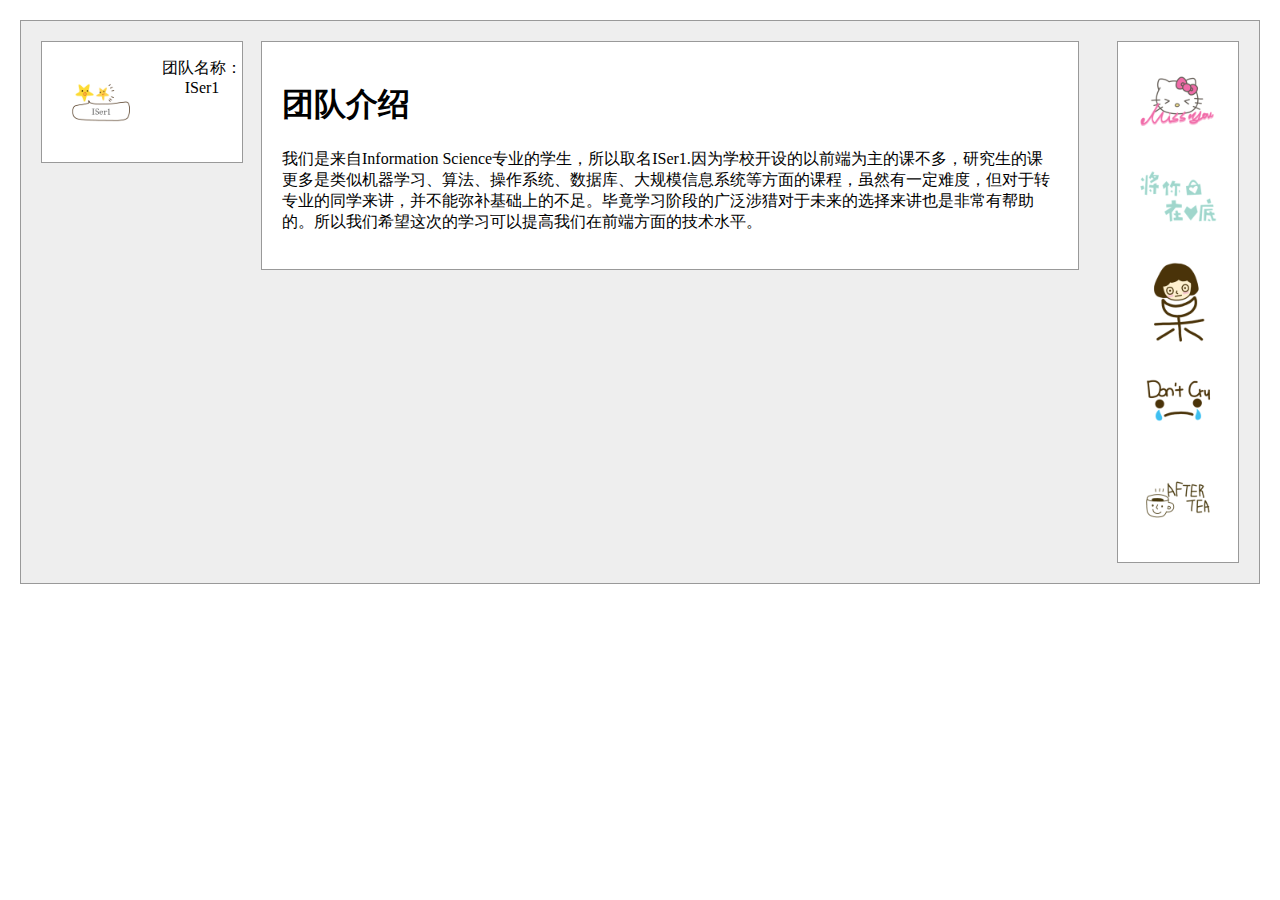
<file: task3/index.html>
<!DOCTYPE html>
<html>
<head>
	<meta charset="utf-8">
	<title>task3</title>
	<link rel="stylesheet" type="text/css" href="style.css">
</head>

<body>
	<div id="container" class = "clearfix">
		<div id="teamLogo" >
			<img src="img/ISer1_logo.jpg" />
			<p>团队名称：ISer1</p>
		</div>

		<div id="personalLogo">
			<img src="img/player1.png" />
			<img src="img/player2.png" />
			<img src="img/player3.png" />
			<img src="img/player4.png" />
			<img src="img/player5.png" />
		</div>
		
		<div id="introduction">
			<h1>团队介绍</h1>
			<p>我们是来自Information Science专业的学生，所以取名ISer1.因为学校开设的以前端为主的课不多，研究生的课更多是类似机器学习、算法、操作系统、数据库、大规模信息系统等方面的课程，虽然有一定难度，但对于转专业的同学来讲，并不能弥补基础上的不足。毕竟学习阶段的广泛涉猎对于未来的选择来讲也是非常有帮助的。所以我们希望这次的学习可以提高我们在前端方面的技术水平。</p>
		</div>

		

	</div>
</body>
</html>
</file>
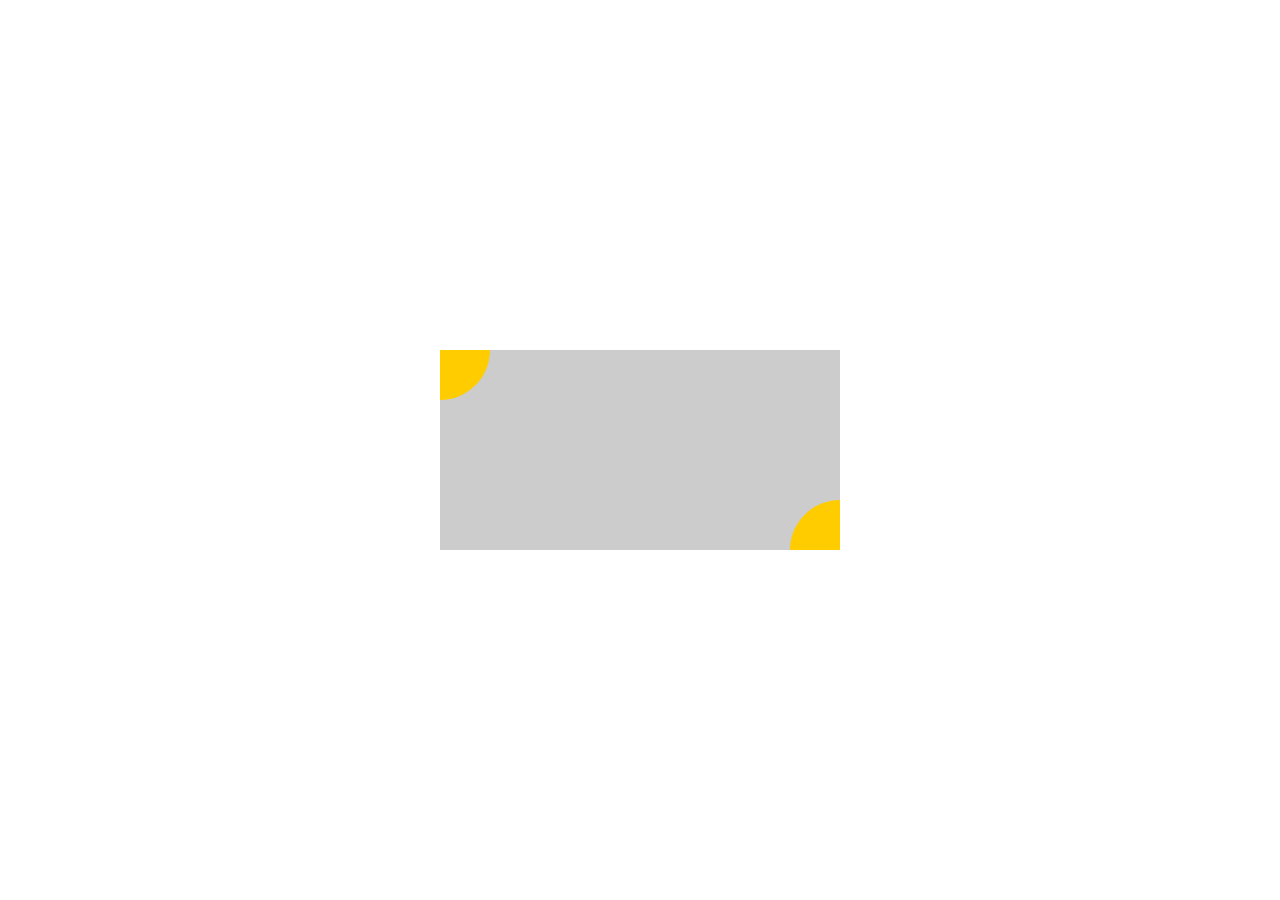
<file: task4/index.html>
<!DOCTYPE html>
<html>
<head>
	<title>task4_centering</title>
	<link rel="stylesheet" type="text/css" href="css/style.css" />
</head>

<body>
	<svg id="center_block">
		<circle cx="0" cy="0" r="50" fill="#fc0" />
		<circle cx="400" cy="200" r="50" fill="#fc0" />
	</svg>
</body>

</html>
</file>
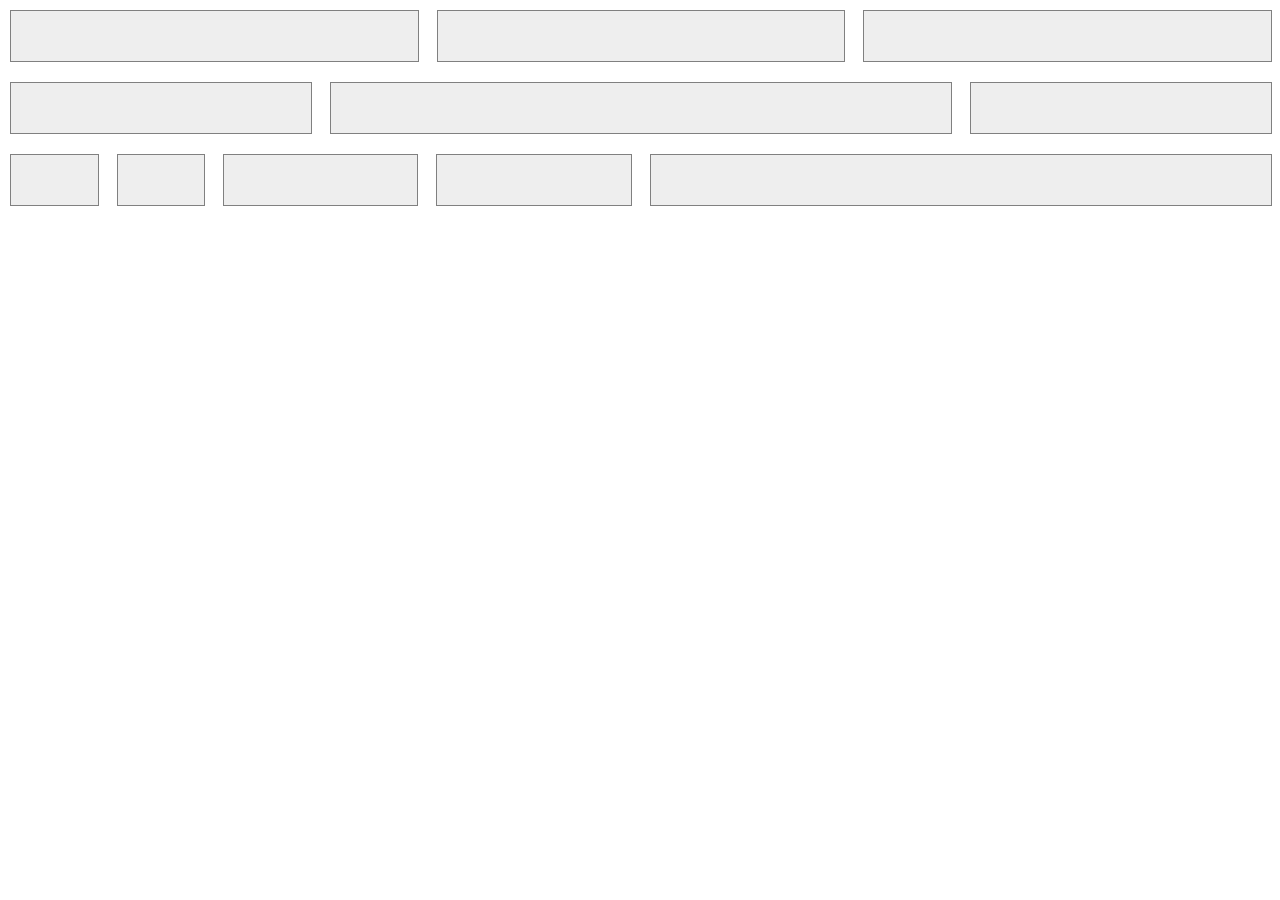
<file: task8/index.html>
<!DOCTYPE html>
<html lang="en">
<head>
	<meta charset="utf-8" />
	<title>task8</title>
	<link rel="stylesheet" type="text/css" href="css/style.css">
</head>
<body>
	<div class="grid-container">
		<div class="row">
			<div class="col-l-4 col-s-6">
				<div class="inner"></div>
			</div>
			<div class="col-l-4 col-s-6">
				<div class="inner"></div>
			</div>
			<div class="col-l-4">
				<div class="inner"></div>
			</div>
		</div>

		<div class="row">
			<div class="col-l-3 col-s-12">
				<div class="inner"></div>
			</div>
			<div class="col-l-6">
				<div class="inner"></div>
			</div>
			<div class="col-l-3">
				<div class="inner"></div>
			</div>
		</div>

		<div class="row">
			<div class="col-l-1 col-s-3">
				<div class="inner"></div>
			</div>
			<div class="col-l-1 col-s-6">
				<div class="inner"></div>
			</div>
			<div class="col-l-2 col-s-3">
				<div class="inner"></div>
			</div>
			<div class="col-l-2">
				<div class="inner"></div>
			</div>
			<div class="col-l-6">
				<div class="inner"></div>
			</div>
		</div>

		<div class="row">
			<div class="col-s-2">
				<div class="inner"></div>
			</div>
			<div class="col-s-2">
				<div class="inner"></div>
			</div>
			<div class="col-s-8">
				<div class="inner"></div>
			</div>
		</div>

		<div class="row">
			<div class="col-s-3">
				<div class="inner"></div>
			</div>
			<div class="col-s-3">
				<div class="inner"></div>
			</div>
		</div>

	</div>
</body>
</html>
</file>
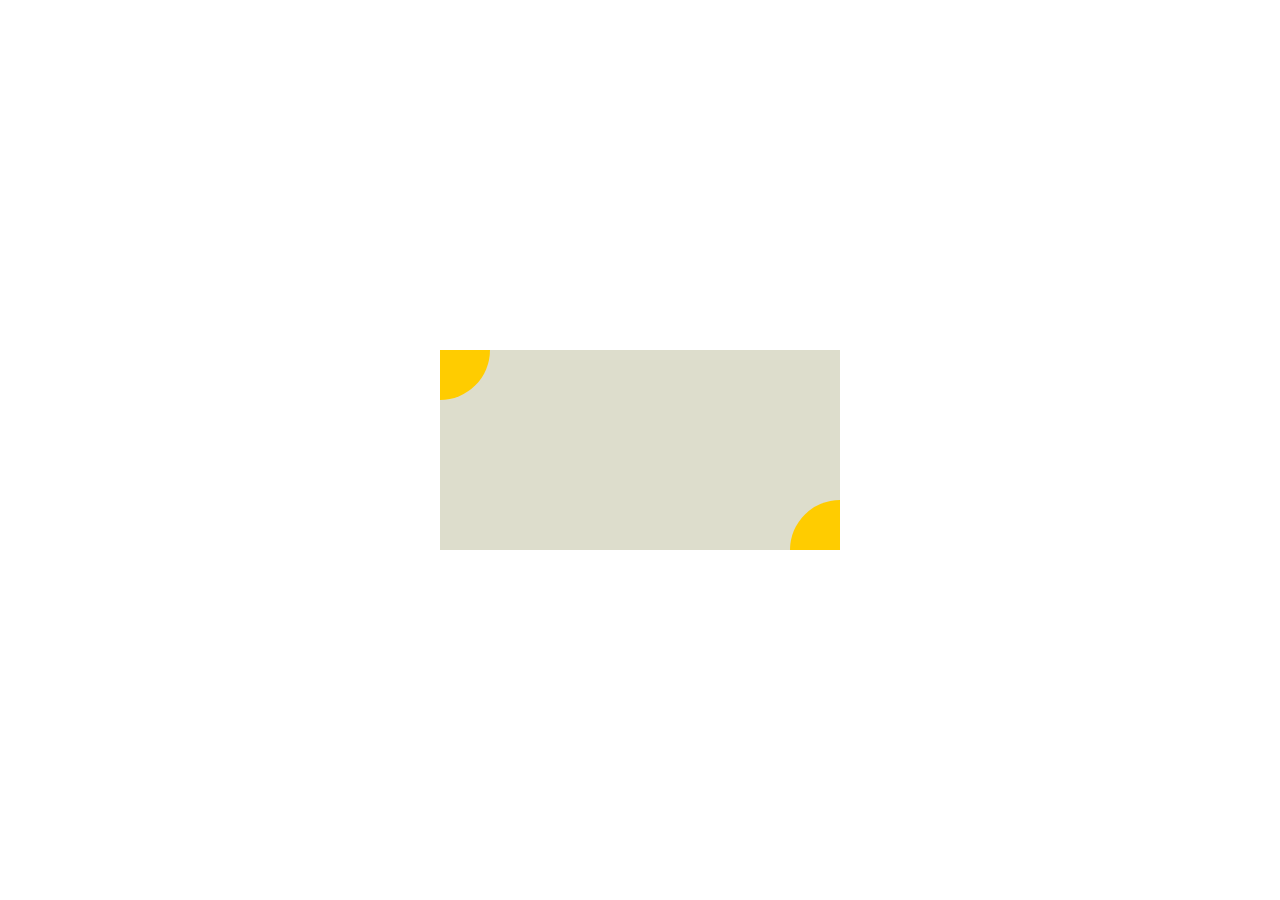
<file: task4/index_2.html>
<!DOCTYPE html>
<html>
<head>
	<title>task4_centering</title>
	<link rel="stylesheet" type="text/css" href="css/style2.css" />
</head>

<body>
	<div class="outter">
		<div class="inner">
			<div class="corner left_top"></div>
			<div class="corner right_bottom"></div>
		</div>
	</div>
</body>

</html>
</file>
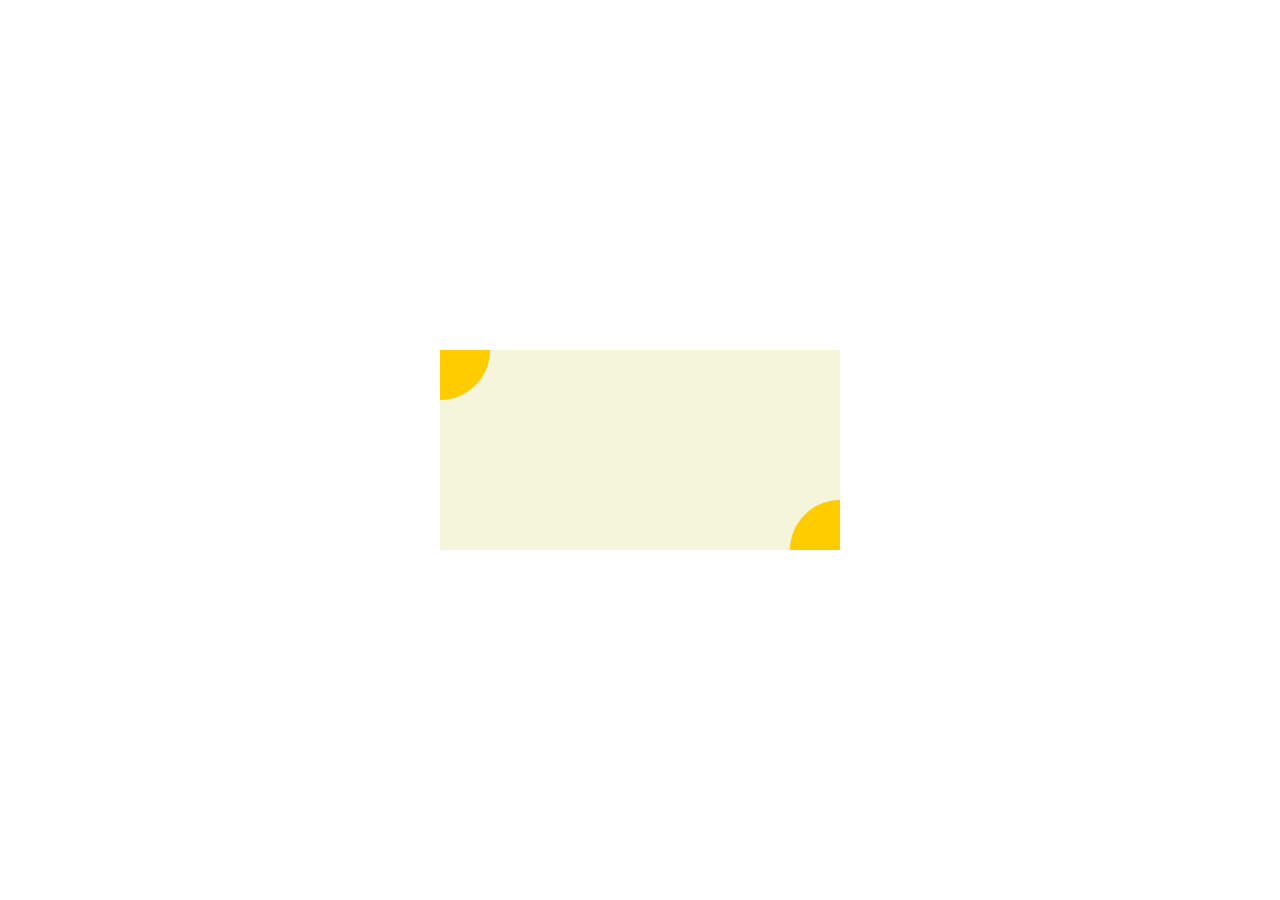
<file: task4/index_table.html>
<!DOCTYPE html>
<html>
<head>
	<title>task4_centering</title>
	<link rel="stylesheet" type="text/css" href="css/style_table.css" />
</head>

<body>
	<div id="outter">
		<div id="inner" >
			
			<div class="rect">
				<div class="corner left_top"></div>
				<div class="corner right_bottom"></div>
			</div>

		</div>

	</div>
</body>

</html>
</file>
<file: task3/style.css>
body{
	margin:0;
	padding: 0;
	padding: 20px;
}
#container{
	padding: 20px;
	border: 1px solid #999;
	background-color: #eee;
	/*overflow: hidden;*/
	position: relative;
}
/*原来这个类要放在float元素的父元素上
，而不是元素本身*/
.clearfix:after,.clearfix:before{
	content: "";
	display:block;
	height: 0;
	clear: both;
	visibility: hidden;
}
#teamLogo{
	float: left;
	width: 200px;
	background-color: white;
	border: 1px solid #999;
	margin-right: 20px;

}
#teamLogo img{
	width: 80px;
	height: 80px;
	float: left;
	padding: 20px;
}
#teamLogo p{
	text-align: center;
}


#introduction{
	border: 1px solid #999;
	background-color: white;
	display: block;
	position: absolute;
	left: 240px;
	right: 180px;
	padding:20px;
}
/*#introduction{
	border: 1px solid #999;
	background-color: white;
	display: block;

}*/
#personalLogo{
	float: right;
	width: 120px;
	border: 1px solid #999;
	background-color: white;
	
}
#personalLogo img{
	display: block;
	width: 80px;
	height: 80px;
	margin: 20px;
}
</file>
<file: task4/css/style.css>
body{
	padding: 0px;
	margin: 0px;
}
#center_block{
	position: absolute;
	width: 400px;
	height: 200px;
	background-color: #ccc;
	top:50%;
	margin-top: -100px;
	left: 50%;
	margin-left: -200px;
}
/*#center_block #c1{
	position: absolute;
}
#c2{
	transform:translate();
	fill:blue;
}*/
</file>
<file: task8/css/style.css>
html,body{
	padding: 0;
	margin: 0;
	width: 100%;
	height: 100%;
}
.grid-container{
	width: 100%;
}
.row:before, .row:after{
	content: "";
	display: table;
	clear:both;
}
.row{
	width: 100%;
	padding: 0;
	margin: 0;
}

[class*='col-'] {
    float: left; 
    box-sizing: border-box;  
    /*-- our gutter -- */
    padding: 10px; 
}
@media all and (max-width:2000px){
	.col-s-1{display: none;}
	.col-s-2{display: none;}
	.col-s-3{display: none;}
	.col-s-4{display: none;}
	.col-s-5{display: none;}
	.col-s-6{display: none;}
	.col-s-7{display: none;}
	.col-s-8{display: none;}
	.col-s-9{display: none;}
	.col-s-10{display: none;}
	.col-s-11{display: none;}
	.col-s-12{display: none;}

	.col-l-1{ width:  8.33%; display: initial;}
	.col-l-2{ width: 16.66%; display: initial;}
	.col-l-3{ width: 24.99%; display: initial;}
	.col-l-4{ width: 33.33%; display: initial;}
	.col-l-5{ width: 41.16%; display: initial;}
	.col-l-6{ width: 50.00%; display: initial;}
	.col-l-7{ width: 58.33%; display: initial;}
	.col-l-8{ width: 66.66%; display: initial;}
	.col-l-9{ width: 74.97%; display: initial;}
	.col-l-10{ width: 83.33%; display: initial;}
	.col-l-11{ width: 91.66%; display: initial;}
	.col-l-12{ width: 100%; display: initial;}
	
}
@media all and (max-width:768px){
	.col-l-1{ display:none;}
	.col-l-2{ display:none; }
	.col-l-3{ display:none; }
	.col-l-4{ display:none; }
	.col-l-5{ display:none; }
	.col-l-6{ display:none; }
	.col-l-7{ display:none; }
	.col-l-8{ display:none; }
	.col-l-9{ display:none; }
	.col-l-10{ display:none;}
	.col-l-11{ display:none;}
	.col-l-12{ display:none;}
	
	.col-s-1{ width: 8.33%; display: initial;}
	.col-s-2{ width: 16.66%; display: initial;}
	.col-s-3{ width: 24.99%; display: initial;}
	.col-s-4{ width: 33.32%; display: initial;}
	.col-s-5{ width: 41.65%; display: initial;}
	.col-s-6{ width: 50%; display: initial;}
	.col-s-7{ width: 58.33%; display: initial;}
	.col-s-8{ width: 66.66%; display: initial;}
	.col-s-9{ width: 74.99%; display: initial;}
	.col-s-10{ width: 83.32%; display: initial;}
	.col-s-11{ width: 91.66%; display: initial;}
	.col-s-12{ width: 100%; display: initial;}
}
.inner{
	width: 100%;
	background-color: #eee;
	border: 1px solid grey;
	height: 50px;
}
</file>
<file: task4/css/style2.css>
html, body{
	padding: 0px;
	margin: 0px;
	width: 100%;
	height: 100%;
}
.outter{
	width: 100%;
	height: 100%;
	display: flex;
	justify-content:center;
	align-items:center;
}
.inner{
	position: relative;
	width: 400px;
	height: 200px;
	background: #ddc;
	overflow: hidden;
}
.corner{
	width: 100px;
	height: 100px;
	border-radius: 50%;
	background-color: #fc0;
	position: absolute;
}
.left_top{
	left: -50px;
	top:-50px; 
}
.right_bottom{
	left: 350px;
	bottom: -50px;
}
</file>
<file: task4/css/style_table.css>
html,body{
	padding: 0px;
	margin: 0px;
	width: 100%;
	height: 100%;
}
#outter{
	display: table;
	width: 100%;
	height: 100%; 	
}
#inner{
	display: table-cell;
	vertical-align: middle;
}
.rect{
	position: relative;
	margin: 0 auto;
	width: 400px;
	height: 200px;
	background-color: beige;
	overflow: hidden;
}
.corner{
	border-radius: 50%;
	width: 100px;
	height: 100px;
	background-color: #fc0;
}
.left_top{
	position: absolute;
	left: -50px;
	top:-50px;
}
.right_bottom{
	position: absolute;
	right: -50px;
	bottom: -50px;
}
</file>
